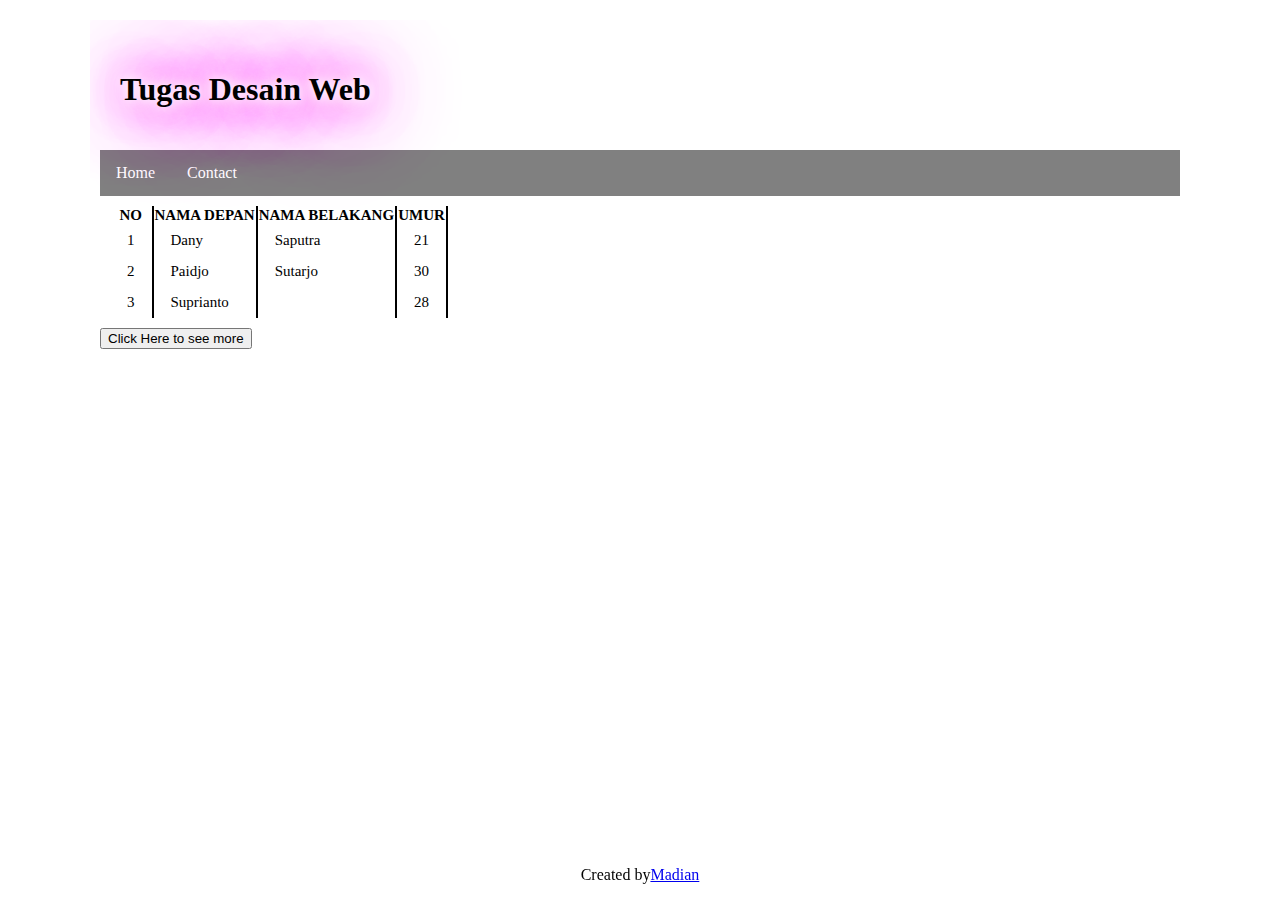
<file: public_html/index.html>
<!--
M. Madian Wibiansyah(5180411435)
Internet connection suggested
-->
<!DOCTYPE html>
<html lang="en">
    <head>
        <title>Tugas Desain Web</title>
        <meta charset="UTF-8">
        <meta name="viewport" content="width=device-width, initial-scale=1.0">
        <link rel='stylesheet' type="text/css" href="styles.css">
    </head>
    <body>
        <div class="container">
            <div class="header">
                <h1>Tugas Desain Web</h1>
            </div>
            <ul class="navbar">
                <li><a href="#Home">Home</a></li>
                <li><a href="Contact">Contact</a></li>
            </ul>
            <table class="table">
                <thead>
                    <tr>
                        <th>NO</th>
                        <th>Nama depan</th>
                        <th>Nama belakang</th>
                        <th>Umur</th>
                    </tr>
                </thead>
                <tbody>
                    <tr>
                        <td>1</td>
                        <td>Dany</td>
                        <td>Saputra</td>
                        <td>21</td>
                    </tr>
                    <tr>
                        <td>2</td>
                        <td>Paidjo</td>
                        <td>Sutarjo</td>
                        <td>30</td>
                    </tr>
                    <tr>
                        <td>3</td>
                        <td>Suprianto</td>
                        <td> </td>
                        <td>28</td>
                    </tr>
                </tbody>
            </table>
            <button id="myBtn">Click Here to see more</button>
        <div id="myModal" class="modal">
          <div class="modal-content">
            <div class="modal-body">
              <span class="close">&times;</span>
              <p>There's nothing here</p>
            </div>
          </div>
        </div>

        <script>
            var modal = document.getElementById('myModal');
            var btn = document.getElementById("myBtn");
            var span = document.getElementsByClassName("close")[0]; 
            btn.onclick = function() {
              modal.style.display = "block";
            }
            span.onclick = function() {
              modal.style.display = "none";
            }
            window.onclick = function(event) {
              if (event.target == modal) {
                modal.style.display = "none";
              }
            }
        </script>
            <div class="footer">
            <p>Created by<a href="#">Madian</a></p>
            </div>
        </div>
    </body>
</html>
</file>
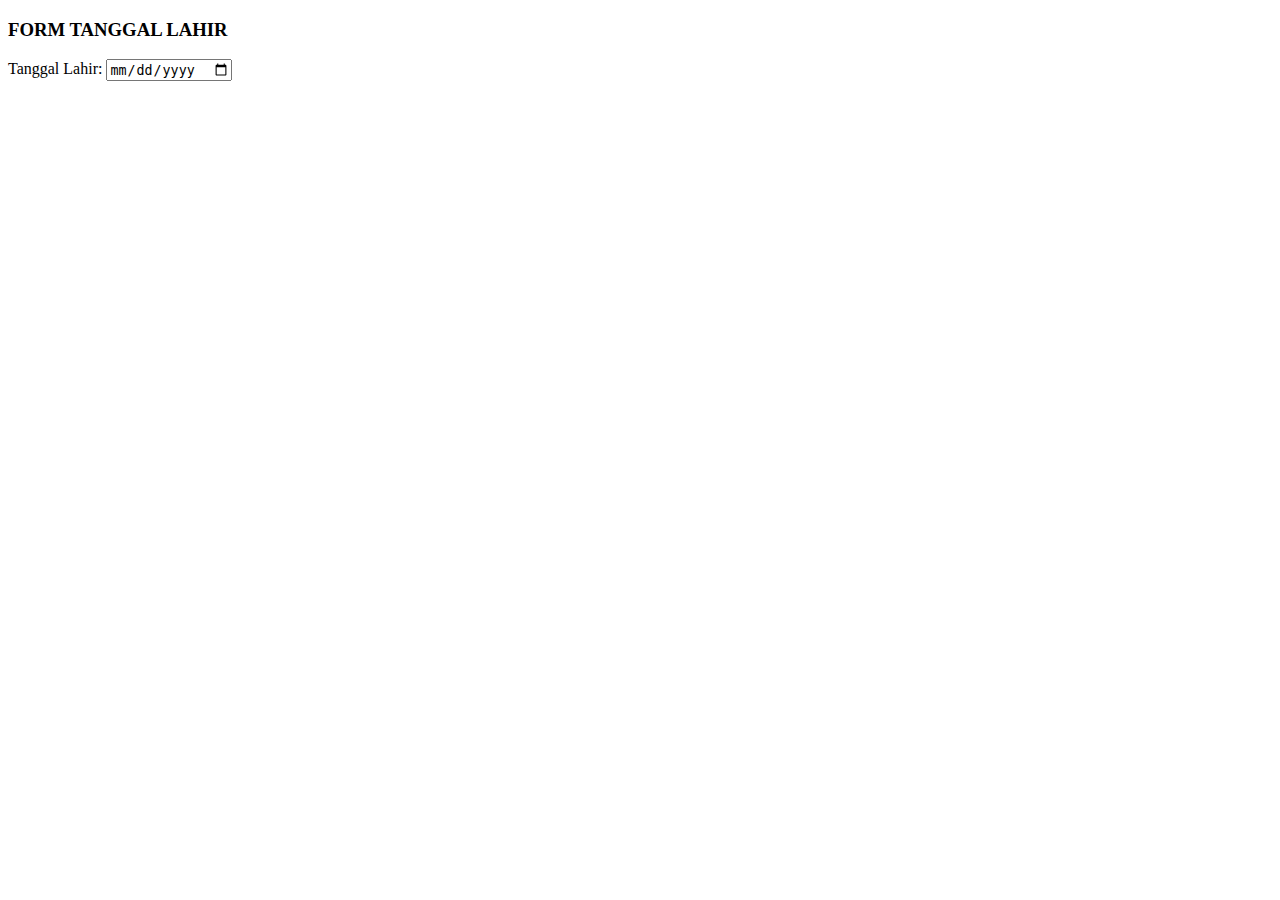
<file: public_html/Form.html>
<!DOCTYPE html>
<html>
    <head>
        <title>M. Madian wibiansyah 5180411435</title>
    </head>
    <body>
        <h3 align="left">FORM TANGGAL LAHIR</h3>
        <form action="/action_page.php">
            Tanggal Lahir:
            <input type="date" name="tanggallahir">
        </form>           
    </body>
</html
</file>
<file: public_html/styles.css>
body{
    background-image:url('http://blog.hostbaby.com/wp-content/uploads/2014/03/Trees_1920x1234.png');
}
.container{
    max-width: 1080px;
    margin: 20px auto;
    background: #fff;
    overflow: hidden;
    padding: 10px;
}
.header{
    padding: 10px;
    margin: 10px;
    text-shadow: 0 0 10px #fff, 0 0 20px #fff, 0 0 30px #fff, 0 0 40px #ff00de,  0 0 70px #ff00de, 0 0 80px #ff00de, 0 0 100px #ff00de, 0 0  150px #ff00de;
    width: 600px;
}
.modal {
    display: none;
    position: fixed;
    z-index: 1;
    padding-top: 100px;
    left: 0;
    top: 0;
    width: 100%;
    height: 100%;
    overflow: auto;
    background-color: rgb(0,0,0);
    background-color: rgba(0,0,0,0.4);
}
.modal-content {
    position: relative;
    background-color: #ffcccc;
    margin: auto;
    padding: 0;
    border: 1px solid #888;
    width: 80%;
    box-shadow: 0 4px 8px 0 rgba(0,0,0,0.2),0 6px 20px 0 rgba(0,0,0,0.19);
    -webkit-animation-name: animatetop;
    -webkit-animation-duration: 0.4s;
    animation-name: animatetop;
    animation-duration: 0.4s
}
@-webkit-keyframes animatetop {
    from {top:-300px; opacity:0} 
    to {top:0; opacity:1}
}

@keyframes animatetop {
    from {top:-300px; opacity:0}
    to {top:0; opacity:1}
}
.close {
    color: white;
    float: right;
    font-size: 28px;
    font-weight: bold;
}

.close:hover,
.close:focus {
    color: #000;
    text-decoration: none;
    cursor: pointer;
}
.modal-body {padding: 5px 20px;}
.navbar{
    background-color: gray;
    list-style-type: none;
    margin: 0;
    padding: 0;
    overflow: hidden;
}
li a{
    float: left;
    display: block;
    color: white;
    text-align: center;
    padding: 14px 16px;
    text-decoration: none;
}
li a:hover{
    background-color: #111;
}
.table{
    margin: 10px;
    border-collapse: collapse;
    font-size: 15px;
}
.table thead th{
    border-right: 2px solid black;
    text-transform: uppercase;
}
.table tbody td{
    border-right: 2px solid black;
    padding: 7px 17px;
}
.static{
    position: static;
    float: left;
}
.footer{
    position: fixed;
    left: 0;
    bottom: 0;
    width: 100%;
    text-align: center;
}
</file>
